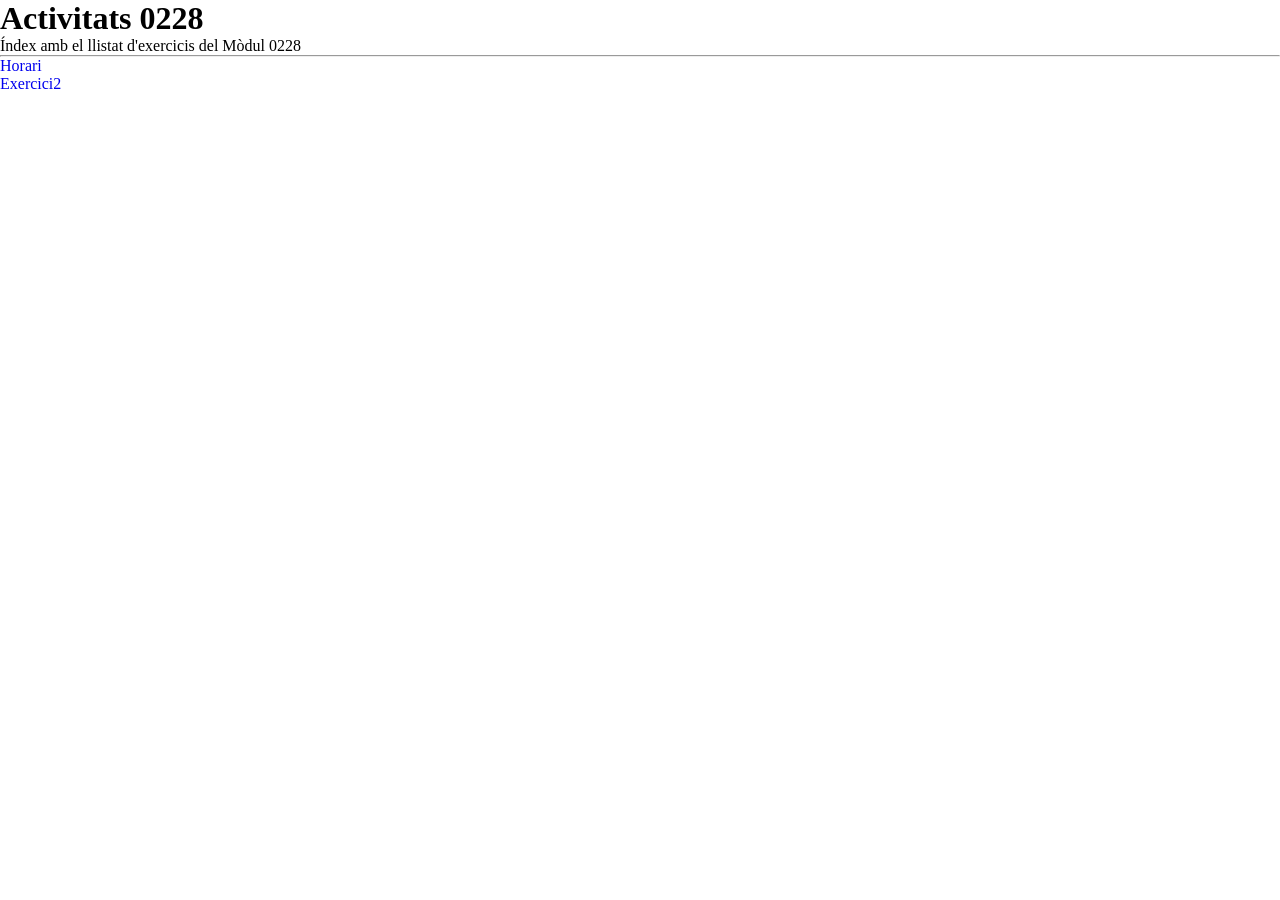
<file: index.html>
<!DOCTYPE html>
<html lang="ca">

<head>
    <meta charset="utf-8">
    <meta http-equiv="X-UA-Compatible" content="IE=edge">
    <title>Activitats 0228</title>
    <meta name="author" content="Jialu">
    <meta name="description" content="Index activitats 0228">
    <meta name="viewport" content="width=device-width, initial-scale=1">
    <meta rel="icon" type="image/x-icon" href="#">
    <link rel="stylesheet" href="./css/style.css">
</head>

<body>
    <h1>Activitats 0228</h1>
    <p>Índex amb el llistat d'exercicis del Mòdul 0228</p>
    <hr>
    <ul>
        <li><a href="./html/horari.html">Horari</a></li> 
        <li><a href="#">Exercici2</a></li>
    </ul>
</body>

</html>
</file>
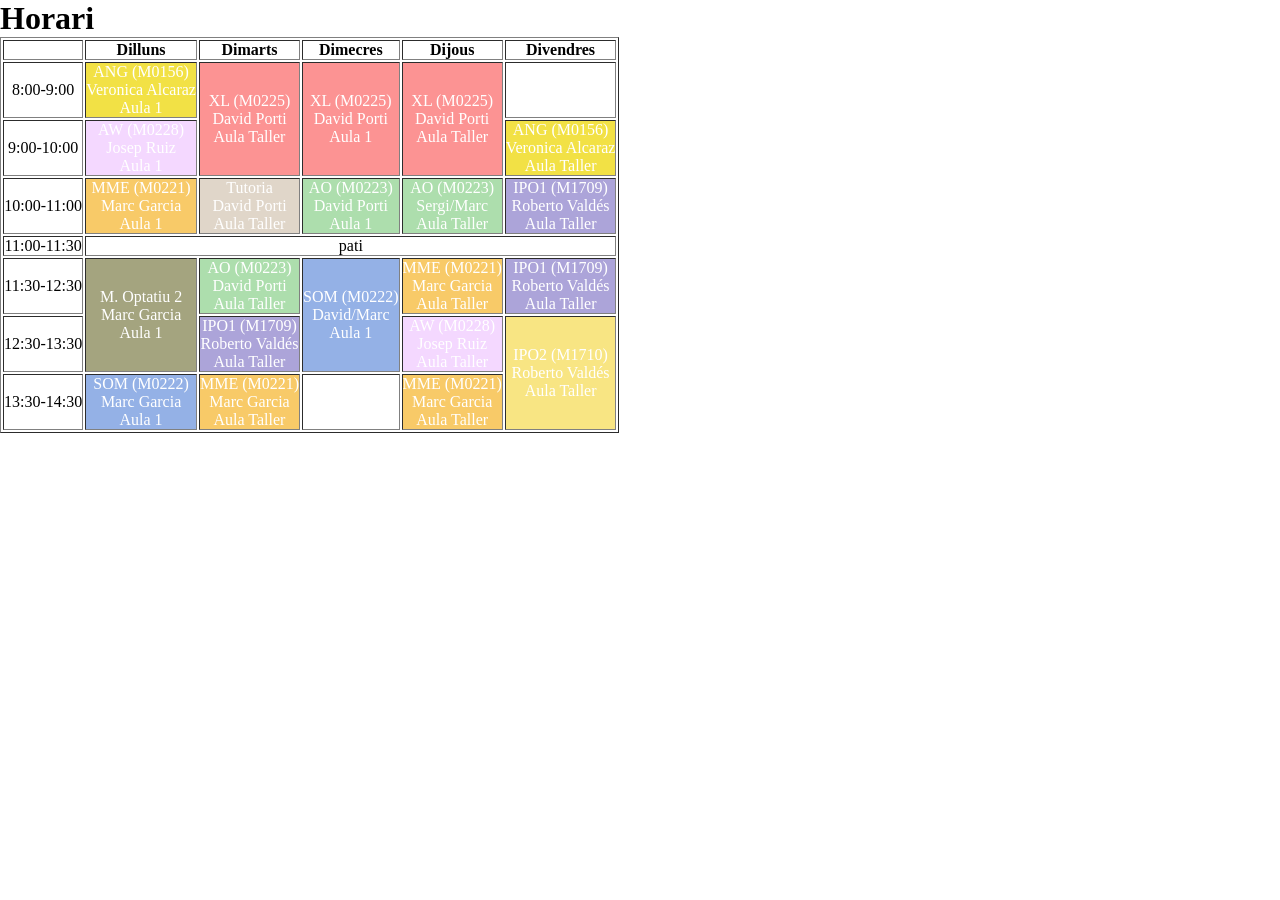
<file: html/horari.html>
<!DOCTYPE html>
    <html lang="ca">

    <head>
        <meta charset="utf-8">
        <meta http-equiv="X-UA-Compatible" content="IE=edge">
        <title>Horari</title>
        <meta name="author" content="Jialu">
        <meta name="description" content="Index activitats 0228">
        <meta name="viewport" content="width=device-width, initial-scale=1">
        <meta rel="icon" type="image/x-icon" href="#">
        <link rel="stylesheet" href="./../css/style.css">
        <link rel="stylesheet" href="./../css/color.css">
    </head>

    <body>
        <h1>Horari</h1>

        <table border="1">
            <thead>
                <th></th>
                <th>Dilluns</th>
                <th>Dimarts</th>
                <th>Dimecres</th>
                <th>Dijous</th>
                <th>Divendres</th>
            </thead>
            <tr>
                <td>8:00-9:00</td>
                <td class="ang textColorWhite">ANG (M0156)<br>Veronica Alcaraz<br>Aula 1</td>
                <td rowspan="2" class="xl textColorWhite">XL (M0225)<br>David Porti<br>Aula Taller</td>
                <td rowspan="2" class="xl textColorWhite">XL (M0225)<br>David Porti<br>Aula 1</td>
                <td rowspan="2"class="xl textColorWhite">XL (M0225)<br>David Porti<br>Aula Taller</td>
                <td></td>
            </tr>
            <tr>
                <td>9:00-10:00</td>
                <td class="aw textColorWhite">AW (M0228)<br>Josep Ruiz<br>Aula 1</td>
                <td class="ang textColorWhite">ANG (M0156)<br>Veronica Alcaraz<br>Aula Taller</td>
            </tr>
            <tr>
                <td>10:00-11:00</td>
                <td class="mme textColorWhite">MME (M0221)<br>Marc Garcia<br>Aula 1</td>
                <td class="tutoria textColorWhite">Tutoria<br>David Porti<br>Aula Taller</td>
                <td class="ao textColorWhite">AO (M0223)<br>David Porti<br>Aula 1</td>
                <td class="ao textColorWhite">AO (M0223)<br>Sergi/Marc<br>Aula Taller</td>
                <td class="ipo1 textColorWhite">IPO1 (M1709)<br>Roberto Valdés<br>Aula Taller</td>
            </tr>
            <tr>
                <td>11:00-11:30</td>
                <td colspan="5">pati</td>
            </tr>
            <tr>
                <td>11:30-12:30</td>
                <td rowspan="2" class="optatiu textColorWhite">M. Optatiu 2<br>Marc Garcia<br>Aula 1</td>
                <td class="ao textColorWhite">AO (M0223)<br>David Porti<br>Aula Taller</td>
                <td rowspan="2" class="som textColorWhite">SOM (M0222)<br>David/Marc<br>Aula 1</td>
                <td class="mme textColorWhite">MME (M0221)<br>Marc Garcia<br>Aula Taller</td>
                <td class="ipo1 textColorWhite">IPO1 (M1709)<br>Roberto Valdés<br>Aula Taller</td>
            </tr>
            <tr>
                <td>12:30-13:30</td>
                <td class="ipo1 textColorWhite">IPO1 (M1709)<br>Roberto Valdés<br>Aula Taller</td>
                <td class="aw textColorWhite">AW (M0228)<br>Josep Ruiz<br>Aula Taller</td>
                <td rowspan="2" class="ipo2 textColorWhite">IPO2 (M1710)<br>Roberto Valdés<br>Aula Taller</td>
            </tr>
            <tr>
                <td>13:30-14:30</td>
                <td class="som textColorWhite">SOM (M0222)<br>Marc Garcia<br>Aula 1</td>
                <td class="mme textColorWhite">MME (M0221)<br>Marc Garcia<br>Aula Taller</td>
                <td><br></td>
                <td class="mme textColorWhite">MME (M0221)<br>Marc Garcia<br>Aula Taller</td>
            </tr>

        </table>
        
    </body>

    </html>
</file>
<file: css/style.css>
* {
    margin: 0;
    padding: 0;

    text-decoration: none;
    list-style: none;
}

td, th {
    text-align: center;
}
</file>
<file: css/color.css>
.aw {
    background-color: rgb(244, 216, 255);
}

.mme {
    background-color: rgb(248, 202, 104);
}

.ang {
    background-color: rgb(242, 225, 69);
}

.xl {
    background-color: rgb(252, 147, 147);
}

.tutoria {
    background-color: rgb(224, 214, 201);
}

.ao {
    background-color: rgb(173, 222, 173);
}

.ipo1 {
    background-color: rgb(172, 164, 217);
}

.som {
    background-color: rgb(148, 177, 230);
}

.optatiu {
    background-color: rgb(164, 164, 127);
}

.ipo2 {
    background-color: rgb(248, 229, 131);
}

.textColorWhite {
    color: white;
}
</file>
